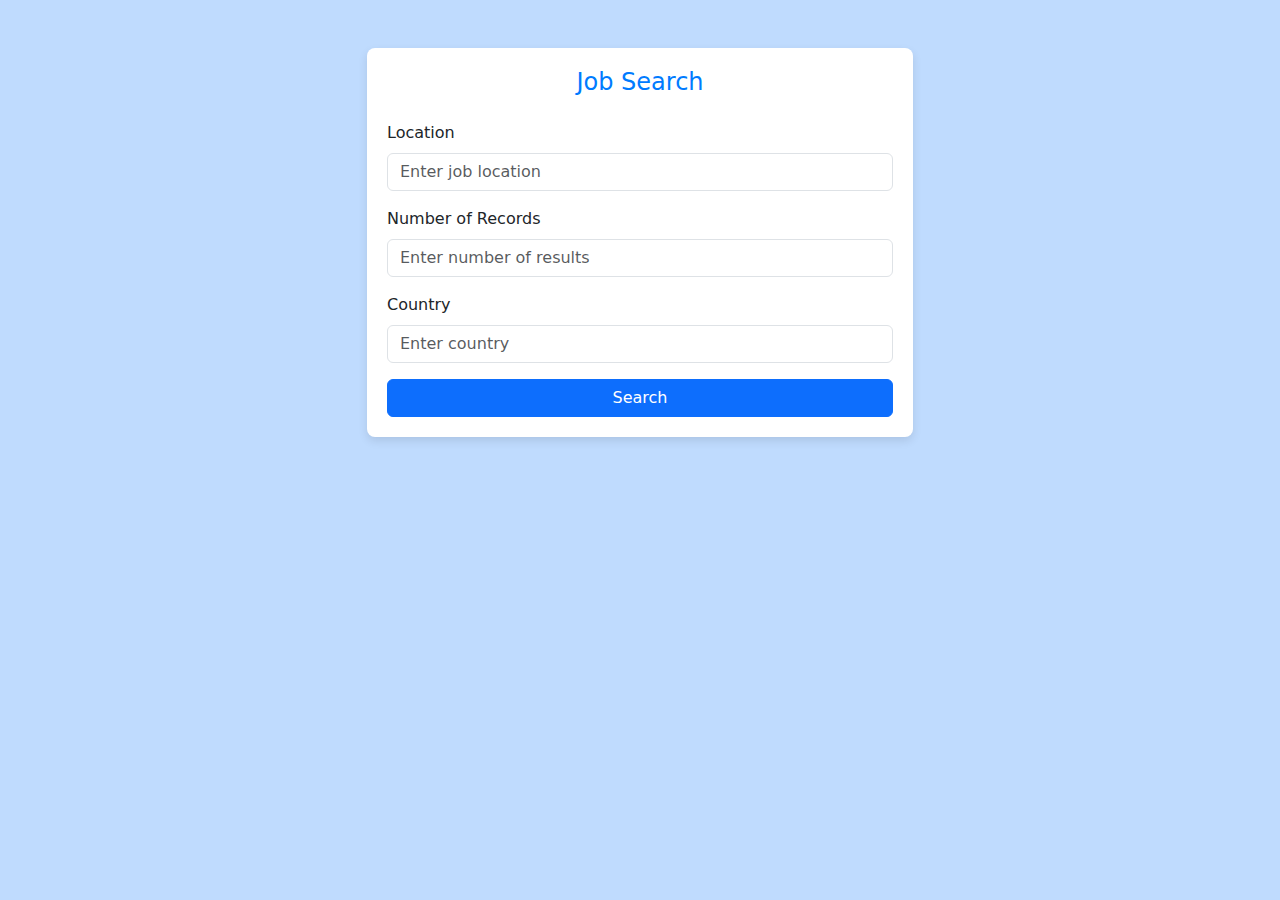
<file: Scrapper/templates/index.html>
<!DOCTYPE html>
<html lang="en">
<head>
    <meta charset="UTF-8">
    <meta name="viewport" content="width=device-width, initial-scale=1.0">
    <title>Job Search</title>
    <!-- Bootstrap CSS -->
    <link href="https://cdn.jsdelivr.net/npm/bootstrap@5.3.0-alpha1/dist/css/bootstrap.min.css" rel="stylesheet">
    <style>
        .bg-blue-200 {
            background-color: rgb(191, 219, 254);
        }
        .custom-form {
            background-color: #fff;
            padding: 20px;
            border-radius: 8px;
            box-shadow: 0px 4px 10px rgba(0, 0, 0, 0.1);
        }
        .form-title {
            font-size: 1.5rem;
            color: #007bff;
        }
    </style>
</head>
<body class="bg-blue-200">
    <div class="container">
        <div class="row justify-content-center">
            <div class="col-md-6">
                <div class="custom-form mt-5">
                    <h2 class="text-center form-title mb-4">Job Search</h2>
                    <form action="/search" method="post">
                        <div class="mb-3">
                            <label for="location" class="form-label">Location</label>
                            <input type="text" class="form-control" id="location" name="location" placeholder="Enter job location" required>
                        </div>
                        <div class="mb-3">
                            <label for="results_wanted" class="form-label">Number of Records</label>
                            <input type="number" class="form-control" id="results_wanted" name="results_wanted" min="1" placeholder="Enter number of results" required>
                        </div>
                        <div class="mb-3">
                            <label for="country_indeed" class="form-label">Country</label>
                            <input type="text" class="form-control" id="country_indeed" name="country_indeed" placeholder="Enter country" required>
                        </div>
                        <div class="text-center">
                            <input type="submit" class="btn btn-primary w-100" value="Search">
                        </div>
                    </form>
                </div>
            </div>
        </div>
    </div>

    <!-- Bootstrap JS (optional) -->
    <script src="https://cdn.jsdelivr.net/npm/bootstrap@5.3.0-alpha1/dist/js/bootstrap.bundle.min.js"></script>
</body>
</html>
</file>
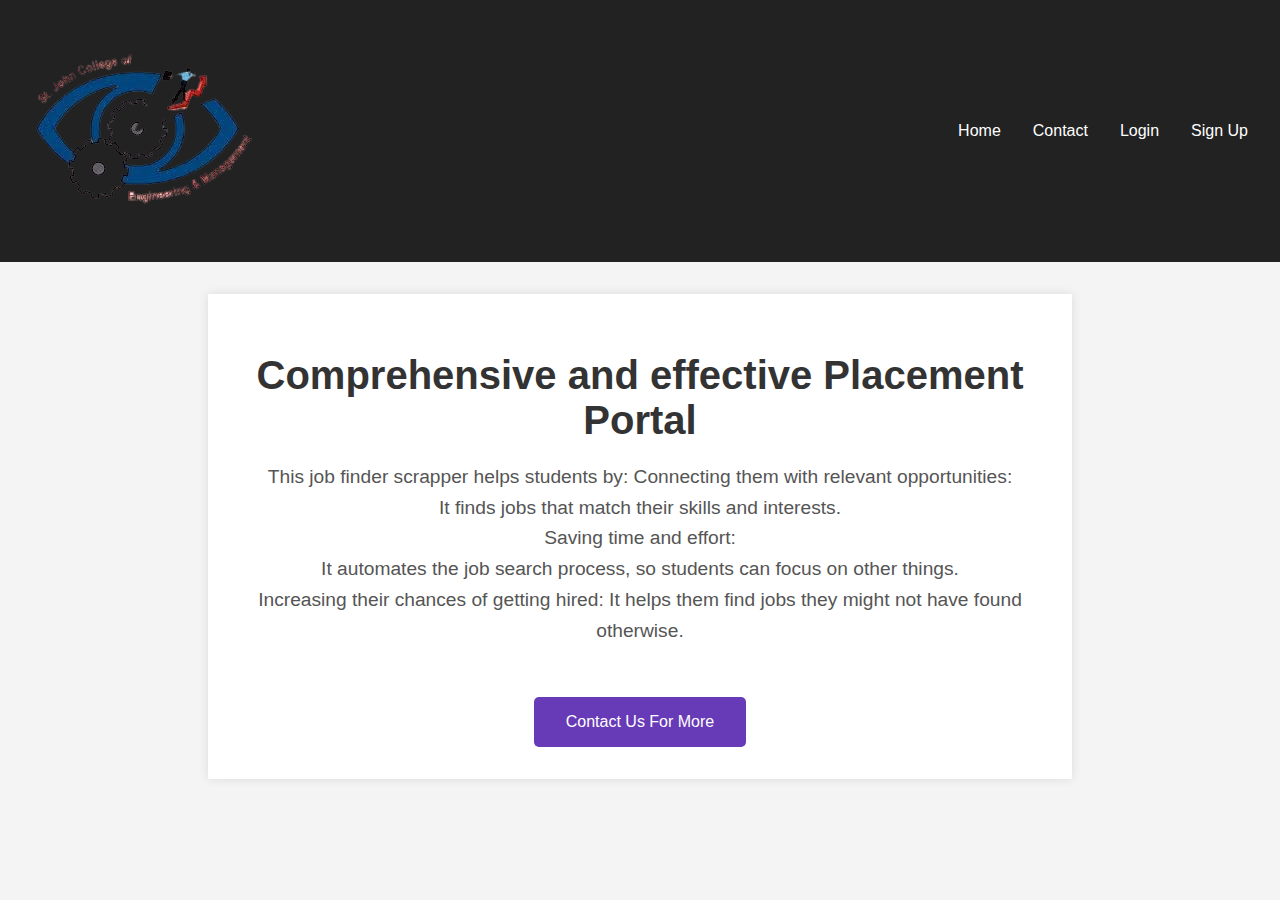
<file: Scrapper/templates/about.html>
<!DOCTYPE html>
<html lang="en">
<head>
    <meta charset="UTF-8">
    <meta name="viewport" content="width=device-width, initial-scale=1.0">
    <title>Placement Portal</title>
    <style>
        body {
            font-family: sans-serif;
            margin: 0;
            padding: 0;
            background-color: #f4f4f4;
        }

        header {
            background-color: #222;
            color: #fff;
            padding: 1rem 2rem;
            display: flex;
            justify-content: space-between;
            align-items: center;
        }

        .logo {
            font-size: 1.5rem;
            font-weight: bold;
        }

        nav ul {
            list-style: none;
            margin: 0;
            padding: 0;
            display: flex;
        }

        nav li {
            margin-left: 2rem;
        }

        nav a {
            text-decoration: none;
            color: #fff;
            transition: color 0.3s ease;
        }

        nav a:hover {
            color: #ff5722;
        }

        main {
            padding: 2rem;
            text-align: center;
        }

        .container {
            max-width: 800px;
            margin: 0 auto;
            padding: 2rem;
            background-color: #fff;
            box-shadow: 0 0 10px rgba(0, 0, 0, 0.1);
        }

        h1 {
            font-size: 2.5rem;
            margin-bottom: 1rem;
            color: #333;
        }

        p {
            font-size: 1.2rem;
            line-height: 1.6;
            color: #555;
        }

        .button {
            display: inline-block;
            padding: 1rem 2rem;
            background-color: #673ab7;
            color: #fff;
            text-decoration: none;
            border-radius: 5px;
            transition: background-color 0.3s ease;
            margin-top: 2rem;
        }

        .button:hover {
            background-color: #512da8;
        }

        .image-container {
            position: relative;
            width: 100%;
            overflow: hidden;
        }

        .image-container img {
            width: 100%;
            height: auto;
            transition: transform 0.3s ease;
        }

        .image-container:hover img {
            transform: scale(1.1);
        }

        .made-with {
            position: absolute;
            bottom: 10px;
            right: 10px;
            display: flex;
            align-items: center;
        }

        .made-with img {
            width: 20px;
            height: 20px;
            margin-right: 5px;
        }
    </style>
</head>
<body>
    <header>
        <div class="logo"><img src="sjcem.png" alt="About Us logo"></div>
        <nav>
            <ul>
                <li><a href="#">Home</a></li>
                <li><a href="#">Contact</a></li>
                <li><a href="#">Login</a></li>
                <li><a href="#">Sign Up</a></li>
            </ul>
        </nav>
    </header>

    <main>
        <div class="container">
            <h1>Comprehensive and effective Placement Portal</h1>
            <p>This job finder scrapper helps students by:

                Connecting them with relevant opportunities:
                <br>
                 It finds jobs that match their skills and interests.
                <br>
                Saving time and effort:
                <br> 
                It automates the job search process, so students can focus on other things.
                <br>
                Increasing their chances of getting hired: It helps them find jobs they might not have found otherwise.</p>
            <a href="#" class="button">Contact Us For More</a>
        </div>

        <div class="image-container">
        
            <div class="made-with">
                <img src="sjcem.png" alt="About Us">
                <p>About Us</p>
            </div>
        </div>
    </main>

</body>
</html>
</file>
